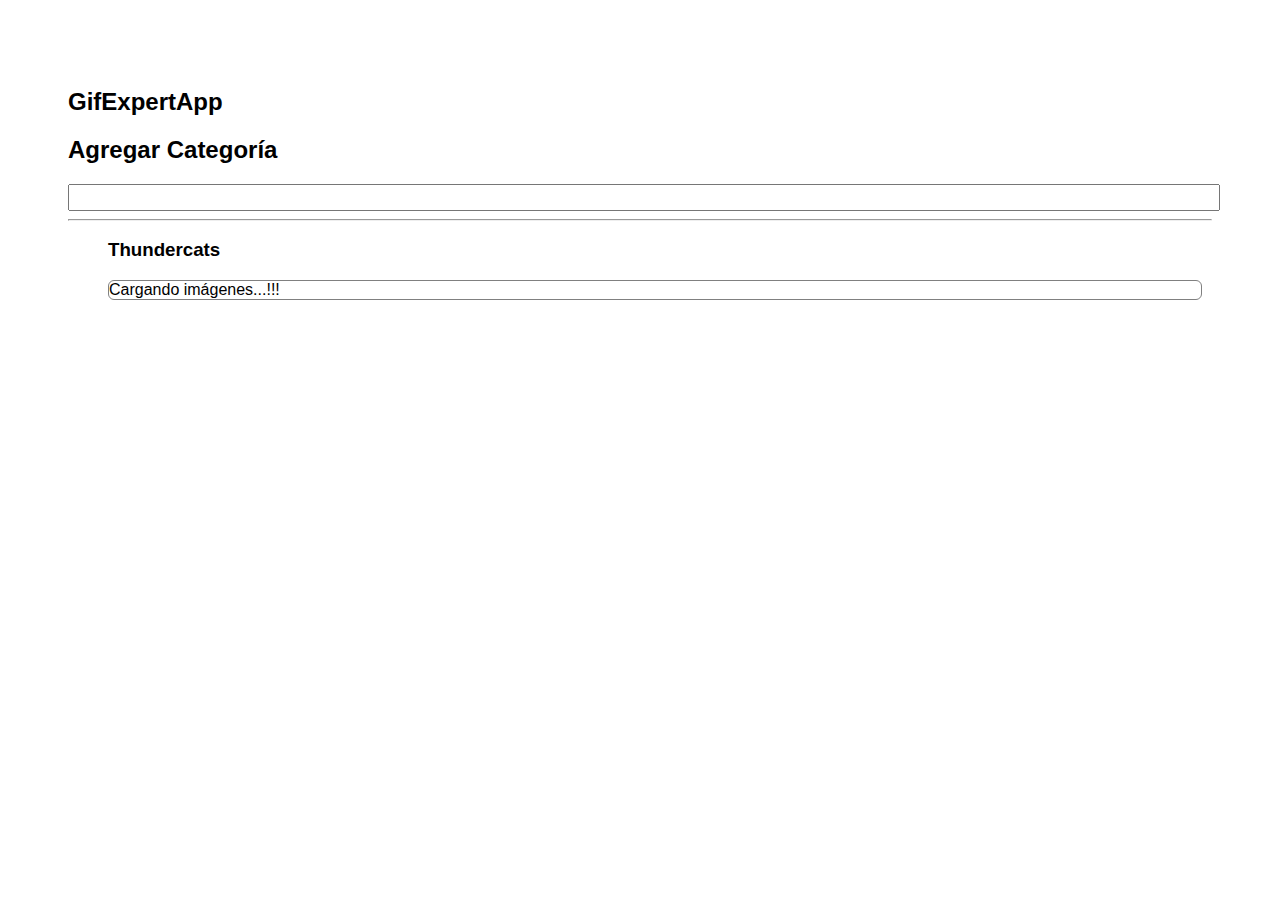
<file: docs/index.html>
<!doctype html>
<html lang="en">

<head>
    <meta charset="utf-8" />
    <link rel="icon" href="./favicon.ico" />
    <meta name="viewport" content="width=device-width,initial-scale=1" />
    <meta name="theme-color" content="#000000" />
    <meta name="description" content="Web site created using create-react-app" />
    <link rel="apple-touch-icon" href="./logo192.png" />
    <link rel="manifest" href="./manifest.json" />
    <link rel="stylesheet" href="https://cdnjs.cloudflare.com/ajax/libs/animate.css/4.0.0/animate.min.css" />
    <title>GiftExpertApp</title>
    <link href="./static/css/main.72fbad03.chunk.css" rel="stylesheet">
</head>

<body><noscript>You need to enable JavaScript to run this app.</noscript>
    <div id="root"></div>
    <script>!function (e) { function r(r) { for (var n, p, f = r[0], i = r[1], l = r[2], c = 0, s = []; c < f.length; c++)p = f[c], Object.prototype.hasOwnProperty.call(o, p) && o[p] && s.push(o[p][0]), o[p] = 0; for (n in i) Object.prototype.hasOwnProperty.call(i, n) && (e[n] = i[n]); for (a && a(r); s.length;)s.shift()(); return u.push.apply(u, l || []), t() } function t() { for (var e, r = 0; r < u.length; r++) { for (var t = u[r], n = !0, f = 1; f < t.length; f++) { var i = t[f]; 0 !== o[i] && (n = !1) } n && (u.splice(r--, 1), e = p(p.s = t[0])) } return e } var n = {}, o = { 1: 0 }, u = []; function p(r) { if (n[r]) return n[r].exports; var t = n[r] = { i: r, l: !1, exports: {} }; return e[r].call(t.exports, t, t.exports, p), t.l = !0, t.exports } p.m = e, p.c = n, p.d = function (e, r, t) { p.o(e, r) || Object.defineProperty(e, r, { enumerable: !0, get: t }) }, p.r = function (e) { "undefined" != typeof Symbol && Symbol.toStringTag && Object.defineProperty(e, Symbol.toStringTag, { value: "Module" }), Object.defineProperty(e, "__esModule", { value: !0 }) }, p.t = function (e, r) { if (1 & r && (e = p(e)), 8 & r) return e; if (4 & r && "object" == typeof e && e && e.__esModule) return e; var t = Object.create(null); if (p.r(t), Object.defineProperty(t, "default", { enumerable: !0, value: e }), 2 & r && "string" != typeof e) for (var n in e) p.d(t, n, function (r) { return e[r] }.bind(null, n)); return t }, p.n = function (e) { var r = e && e.__esModule ? function () { return e.default } : function () { return e }; return p.d(r, "a", r), r }, p.o = function (e, r) { return Object.prototype.hasOwnProperty.call(e, r) }, p.p = "/"; var f = this["webpackJsonpgif-expert-app"] = this["webpackJsonpgif-expert-app"] || [], i = f.push.bind(f); f.push = r, f = f.slice(); for (var l = 0; l < f.length; l++)r(f[l]); var a = i; t() }([])</script>
    <script src="./static/js/2.8249eaeb.chunk.js"></script>
    <script src="./static/js/main.061fd965.chunk.js"></script>
</body>

</html>
</file>
<file: docs/static/css/main.72fbad03.chunk.css>
*{font-family:Arial,Helvetica,sans-serif}body{padding:60px}input{font-size:1.1rem;width:100%;color:grey}.card{align-content:center;border:1px solid grey;border-radius:6px;margin-bottom:10px;margin-right:10px;overflow:hidden}.card p{padding:5px;text-align:center}.card img{max-height:170px}.card-grid{display:flex;flex-direction:row;flex-wrap:wrap}
/*# sourceMappingURL=main.72fbad03.chunk.css.map */
</file>
